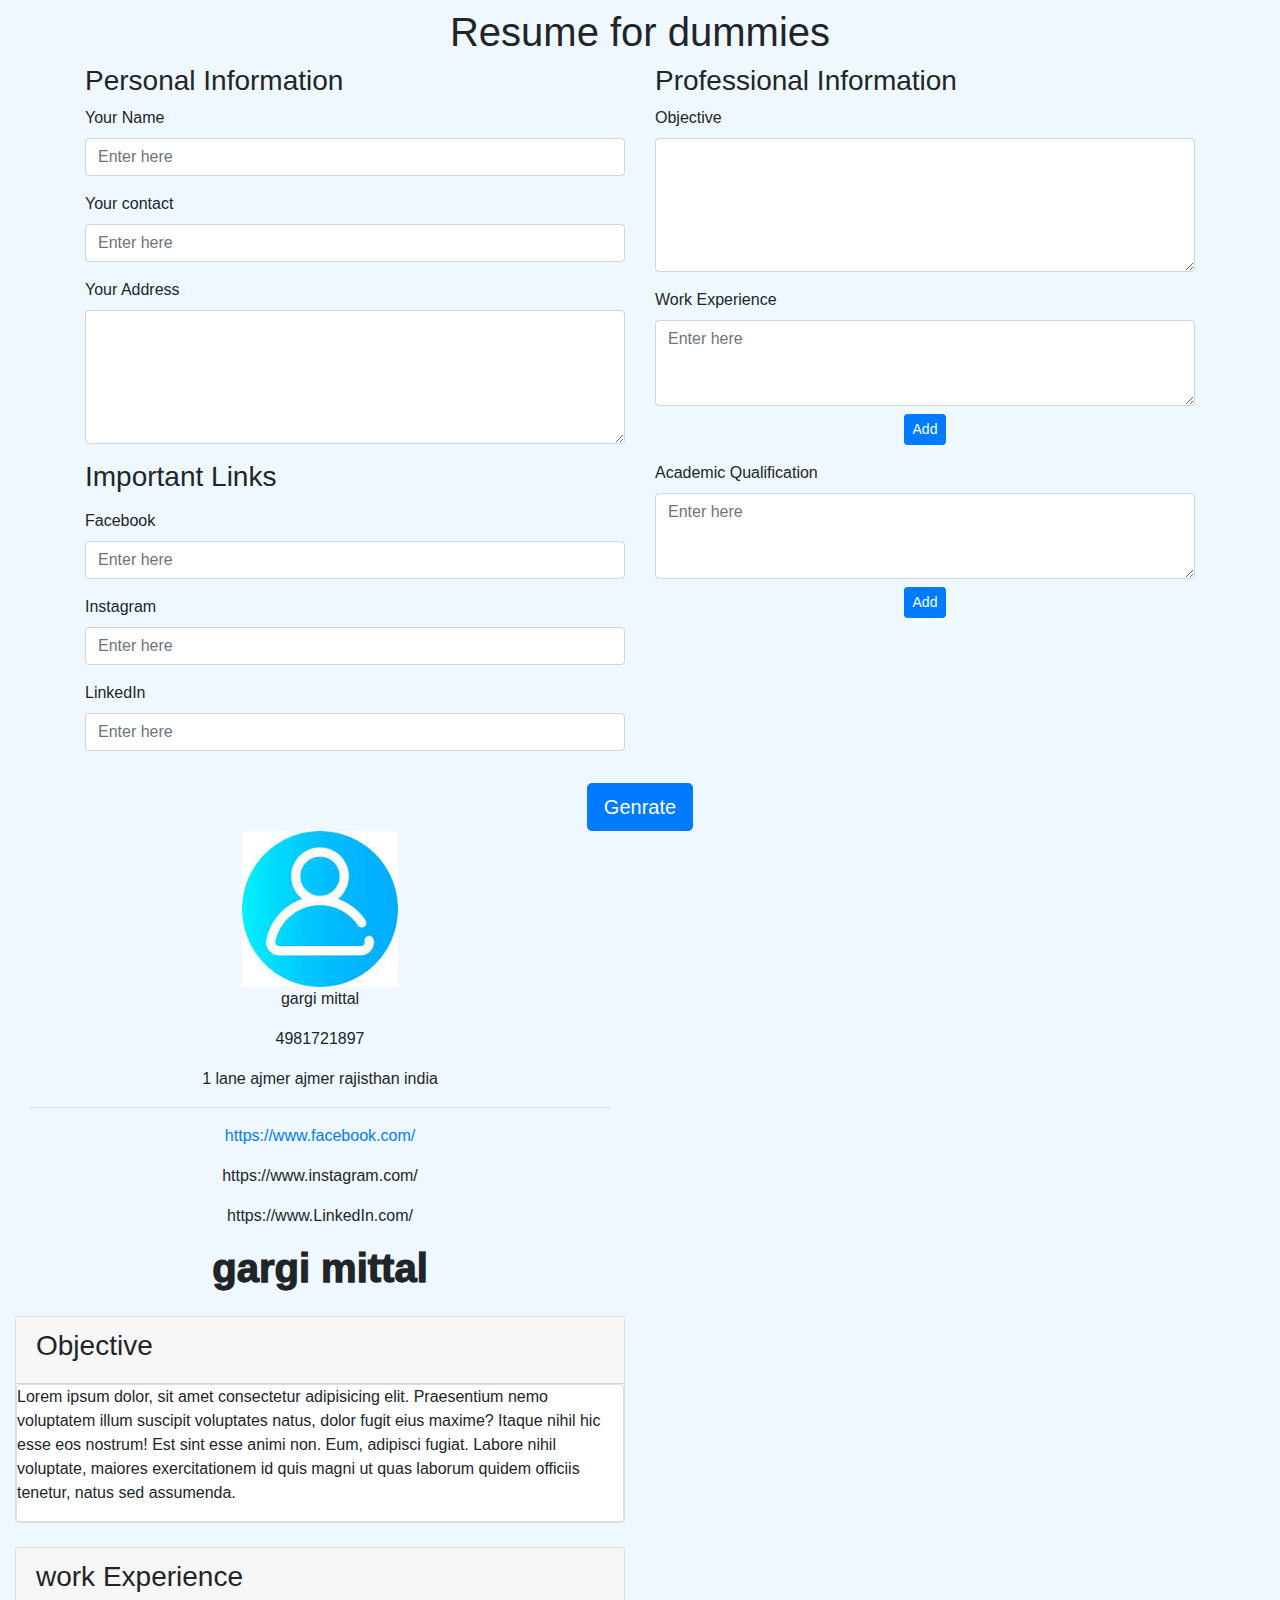
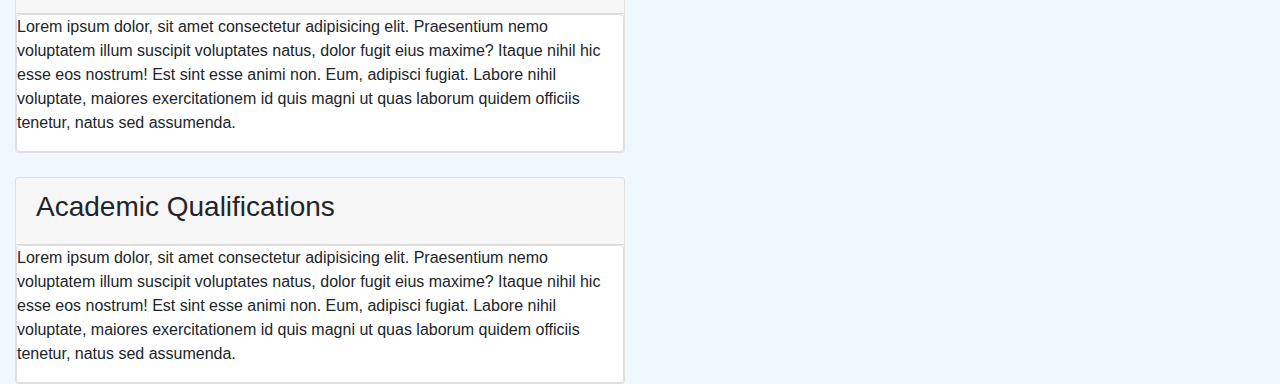
<file: index.html>
<!doctype html>
<html lang="en">
  <head>
    <!-- Required meta tags -->
    <meta charset="utf-8">
    <meta name="viewport" content="width=device-width, initial-scale=1, shrink-to-fit=no">
    
    <!-- Bootstrap CSS -->
    <link rel="stylesheet" href="https://cdn.jsdelivr.net/npm/bootstrap@4.3.1/dist/css/bootstrap.min.css" integrity="sha384-ggOyR0iXCbMQv3Xipma34MD+dH/1fQ784/j6cY/iJTQUOhcWr7x9JvoRxT2MZw1T" crossorigin="anonymous">
    <link rel="stylesheet" href="style.css" />
    <title>Resume generator</title>
  </head>
  <body>
     <!-- here goes html code -->
     
     
     <div class="container" id="cv-form">
        <h1 class="text-center my-2">Resume for dummies</h1>
    
     <div class="row">
      <div class="col-md-6">

       <h3>Personal Information</h3>
       <div class="form-group">
        <label for="nameField">Your Name</label>
        <input type="text" 
        id="nameField" 
        placeholder="Enter here"
        class="form-control"
        />
      </div>
      <div class="form-group mt-2">
        <label for="contactField">Your contact </label>
        <input type="text" 
        id="contactField" 
        placeholder="Enter here"
        class="form-control"
        />
        </div>

        <div class="form-group mt-2">
            <label for="addressField">Your Address </label>
            <textarea
            id="contactField" 
            placeholder="Enter here"
            class="form-control"
            rows="5">
            </textarea>
        </div>

        <h3 class="text-secondry my-3">Important Links</h3>
        <div class="form-group mt-2">
            <label for="fbField">Facebook </label>
            <input type="text" 
            id="FbField" 
            placeholder="Enter here"
            class="form-control"
        />
        </div>

            <div class="form-group mt-2">
                <label for="instaField">Instagram </label>
                <input type="text" 
                id="instaField" 
                placeholder="Enter here"
                class="form-control"
            />
        </div>

            <div class="form-group mt-2">
                    <label for="linkedField">LinkedIn </label>
                    <input type="text" 
                    id="linkedField"
                    placeholder="Enter here"
                    class="form-control"
            />
        </div>
        </div>
                

        <div class="col-md-6">
        <h3>Professional Information </h3>
         <div class="form-group mt-2">
            <label for="">Objective</label>
            <textarea
            id="objectiveField"  
            placeholder="Enter here"
            class="form-control"
            rows="5"> 
            </textarea>
        </div>
          
            <div class="form-group mt-2" id="we">
           <label for="">Work Experience</label>
           <textarea 
           placeholder="Enter here"
           class="form-control weField"
           rows="3"
           ></textarea>
            
           <div class="container text-center mt-2" id="weAddButton">
            <button onclick="AddWField()" class="btn btn-primary btn-sm">Add</button>
           </div>
        </div>
            


        <div class="form-group mt-2" id="aq">
            <label for="">Academic Qualification</label>
            <textarea 
            placeholder="Enter here"
            class="form-control aqField"
            rows="3"
            ></textarea>
             
            <div class="container text-center mt-2" id="aqAddButton">
             <button onclick="addAField()" class="btn btn-primary btn-sm">Add</button>
            </div>
         </div>



    </div>
    
    </div>
    <div class="container text-center mt-3">
        <button onclick="generateCV()" class="btn btn-primary btn-lg">Genrate</button>
    </div>
    
    
</div> 



    <!--templet code-->
    
<!-- first colon -->

<div class="col-md-6 text-center">
    
<img src="profile.jpg" 
alt=""
class="img-fluid"
/>
<div class="container">

<p id="nameT1">gargi mittal</p>
<p id="contactT">4981721897</p>
<p class ="addressT">1 lane ajmer ajmer rajisthan india</p>
<hr />
<p>
  <a  id="fbT"href="#1">https://www.facebook.com/</a>
</p>
<p>
  <a id="instaT"href="#1"></a>https://www.instagram.com/</a>
</p>
<p>
  <a id="linkedT" href="#1"><a>https://www.LinkedIn.com/</a>
</p>
</div>


</div>

<!-- second colon -->

<div class="col-md-6 pyt-5">
<h1  id="nameT2"class ="text-center"style="font-weight: 980">
    gargi mittal
</h1>



<div class="card mt-4">
    <div class="card-header">
        <h3>Objective</h3>
</div>
<div class="card body">
    <p id="objectiveT">Lorem ipsum dolor, sit amet consectetur adipisicing elit. Praesentium nemo voluptatem illum suscipit voluptates natus, dolor fugit eius maxime? Itaque nihil hic esse eos nostrum! Est sint esse animi non. Eum, adipisci fugiat. Labore nihil voluptate, maiores exercitationem id quis magni ut quas laborum quidem officiis tenetur, natus sed assumenda.</p>
    
</div>
</div>


<div class="card mt-4">
    <div class="card-header">
        <h3>work Experience</h3>
</div>
<div class="card body">
    <p>Lorem ipsum dolor, sit amet consectetur adipisicing elit. Praesentium nemo voluptatem illum suscipit voluptates natus, dolor fugit eius maxime? Itaque nihil hic esse eos nostrum! Est sint esse animi non. Eum, adipisci fugiat. Labore nihil voluptate, maiores exercitationem id quis magni ut quas laborum quidem officiis tenetur, natus sed assumenda.</p>
    
</div>
</div>



<div class="card mt-4">
    <div class="card-header">
        <h3>Academic Qualifications</h3>
</div>
<div class="card body">
    <p>Lorem ipsum dolor, sit amet consectetur adipisicing elit. Praesentium nemo voluptatem illum suscipit voluptates natus, dolor fugit eius maxime? Itaque nihil hic esse eos nostrum! Est sint esse animi non. Eum, adipisci fugiat. Labore nihil voluptate, maiores exercitationem id quis magni ut quas laborum quidem officiis tenetur, natus sed assumenda.</p>
    
</div>
</div>
</div>

    <!-- Optional JavaScript -->
    <!-- jQuery first, then Popper.js, then Bootstrap JS -->
    <script src="https://code.jquery.com/jquery-3.3.1.slim.min.js" integrity="sha384-q8i/X+965DzO0rT7abK41JStQIAqVgRVzpbzo5smXKp4YfRvH+8abtTE1Pi6jizo" crossorigin="anonymous"></script>
    <script src="https://cdn.jsdelivr.net/npm/popper.js@1.14.7/dist/umd/popper.min.js" integrity="sha384-UO2eT0CpHqdSJQ6hJty5KVphtPhzWj9WO1clHTMGa3JDZwrnQq4sF86dIHNDz0W1" crossorigin="anonymous"></script>
    <script src="https://cdn.jsdelivr.net/npm/bootstrap@4.3.1/dist/js/bootstrap.min.js" integrity="sha384-JjSmVgyd0p3pXB1rRibZUAYoIIy6OrQ6VrjIEaFf/nJGzIxFDsf4x0xIM+B07jRM" crossorigin="anonymous"></script>
    <script src="script.js"></script> 
    
</body>
</html>
</file>
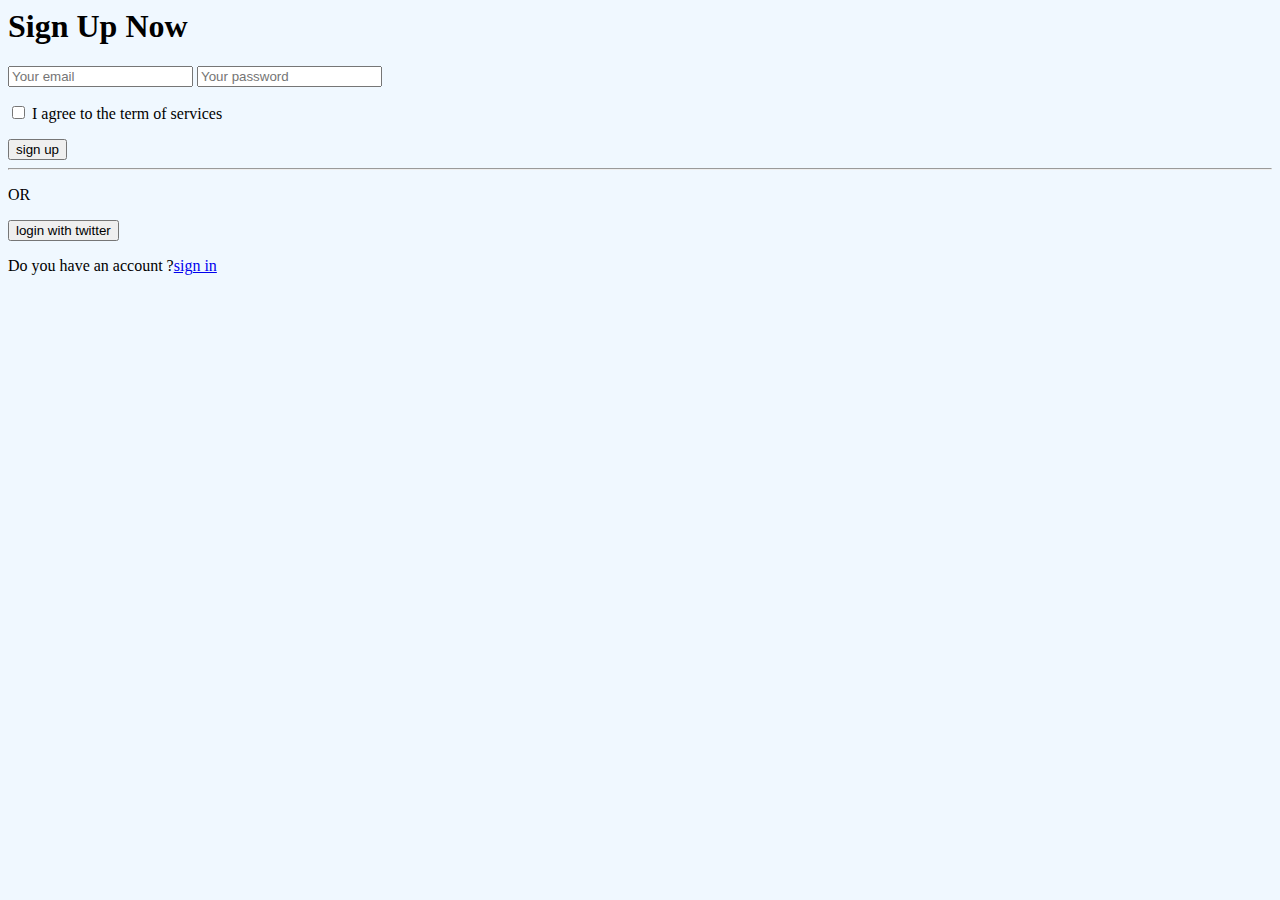
<file: login system.html>
<html>
<head>
<title>Sign up from</title>
<link href="style.css" rel="stylesheet" type="text/css">
</head>

<body>
      <div class="Sign-up-form" >      
                                                                                                                                                                                                                                                                                                                                                                                                                                                                                                                                                                                                                                                                                                                                                                                                                                                                                                                                                                                                                                                                                                                                                                                                                                                                                                                                                                                                                                                                                                                                                                                                                                                                                                                                                                                                                                                                                                                                                                                                                                                                                                                                                                                                                                                                                                                                                                                                                                                                                                                                                                                                                                                                                                                                                                                                                                                                                                                                                                                                                                                                           
       <h1> Sign Up Now </h1>
       <form>
       <input type="email"  class="input-box"placeholder="Your email">
       <input type="password"  class="input-box"placeholder="Your password">
       </p><span><input type="checkbox"></span> I agree to the term of services </p>
       <button type="button" class="signup-btn">sign up</button>
       <hr>
       <p class="or">OR</p>
       <button type="button" class="twitter-btn">login with twitter</button>
       <p> Do you have an account ?<a href="#">sign in </a></p>
</form>
</div>
</body>
</html>
</file>
<file: style.css>
body{
    background-color:aliceblue;
}
/*#cv-form{
    display: none;
}*/
</file>
